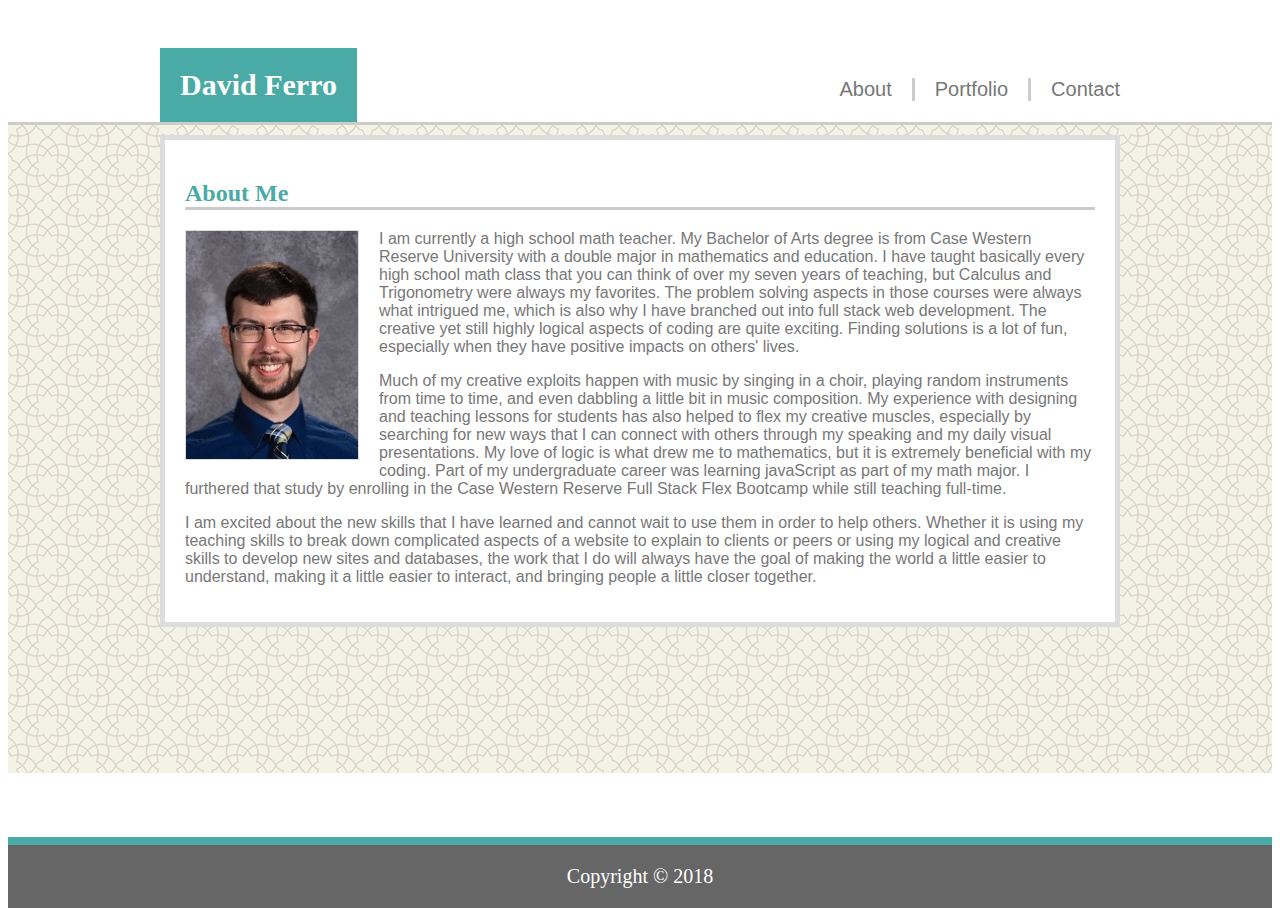
<file: Basic-Portfolio/index.html>
<!doctype html>
<html lang="en-us">

    <head>
        <meta charset="UTF-8">
        <title>
            About David Ferro
        </title>
        <link rel="stylesheet" type="text/css" href="assets/css/style.css">
    </head>

    <body>

        <div class="content">
        
        <header>        
            <h1 id="headerBox1">
                David Ferro
            </h1>

            <div id="headerBox2">
                <div id="headerLink3">
                    <a href="contact.html">Contact</a>
                </div>
                <div id="headerLink2">
                    <a href="portfolio.html">Portfolio</a>
                </div>
                <div id="headerLink1">
                    <a href="#">About</a>
                </div>
            </div>
        </header>

        <section id="mainContent">
            <div class="mainContentBox">
                <h2>
                    About Me
                </h2>

                <img id="headshot" src="assets/images/2018HeadShot.jpg" alt="David Ferro Headshot">

                <div class="bioText">
                    <p>
                        I am currently a high school math teacher.  My Bachelor of Arts degree is from Case Western Reserve University with a double major in mathematics and education.  I have taught basically every high school math class that you can think of over my seven years of teaching, but Calculus and Trigonometry were always my favorites.  The problem solving aspects in those courses were always what intrigued me, which is also why I have branched out into full stack web development.  The creative yet still highly logical aspects of coding are quite exciting.  Finding solutions is a lot of fun, especially when they have positive impacts on others' lives.
                    </p>
                    <p>
                        Much of my creative exploits happen with music by singing in a choir, playing random instruments from time to time, and even dabbling a little bit in music composition.  My experience with designing and teaching lessons for students has also helped to flex my creative muscles, especially by searching for new ways that I can connect with others through my speaking and my daily visual presentations.  My love of logic is what drew me to mathematics, but it is extremely beneficial with my coding.  Part of my undergraduate career was learning javaScript as part of my math major.  I furthered that study by enrolling in the Case Western Reserve Full Stack Flex Bootcamp while still teaching full-time.
                    </p>
                    <p>
                        I am excited about the new skills that I have learned and cannot wait to use them in order to help others.  Whether it is using my teaching skills to break down complicated aspects of a website to explain to clients or peers or using my logical and creative skills to develop new sites and databases, the work that I do will always have the goal of making the world a little easier to understand, making it a little easier to interact, and bringing people a little closer together.
                    </p>
                </div>
            </div>
        </section>

        </div>

        <footer class="footer">
            Copyright &copy; 2018
        </footer>
        
    </body>

</html>
</file>
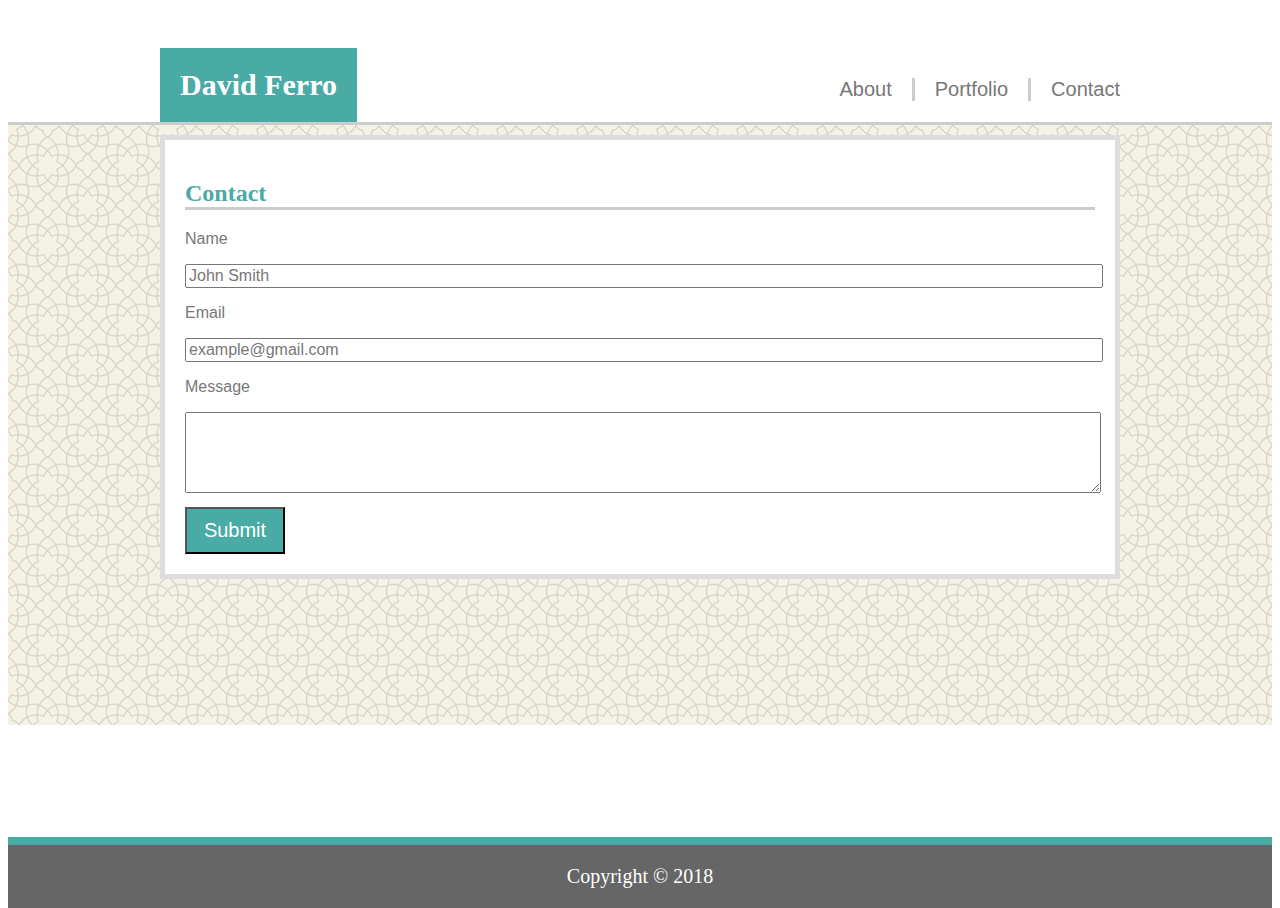
<file: Basic-Portfolio/contact.html>
<!doctype html>
<html lang="en-us">

    <head>
        <meta charset="UTF-8">
        <title>
            Contact David Ferro
        </title>
        <link rel="stylesheet" type="text/css" href="assets/css/style.css">
    </head>

    <body>

        <div class="content">
        
        <header>        
            <h1 id="headerBox1">
                David Ferro
            </h1>

            <div id="headerBox2">
                <div id="headerLink3">
                    <a href="#">Contact</a>
                </div>
                <div id="headerLink2">
                    <a href="portfolio.html">Portfolio</a>
                </div>
                <div id="headerLink1">
                    <a href="index.html">About</a>
                </div>
            </div>
        </header>

        <section id="mainContent">
            <div class="mainContentBox">
                <h2>
                    Contact
                </h2>

                <form class="contactBox" action="#">
                    <p class="contactText">
                        Name
                    </p>
                    <input class="nameEmailInput" type="text" name="name" value="John Smith"><br>
                    <p class="contactText">
                        Email
                    </p>
                    <input class="nameEmailInput" type="text" name="email" value="example@gmail.com"><br>
                    <p class="contactText">
                        Message
                    </p>                    
                    <textarea class="messageInput" cols="60" rows="5" name="message"></textarea>
                    <br>
                    <input class="submit" type="submit" value="Submit">
                </form>

            </div>
        </section>

        </div>

        <footer class="footer">
            Copyright &copy; 2018
        </footer>
        
    </body>

</html>
</file>
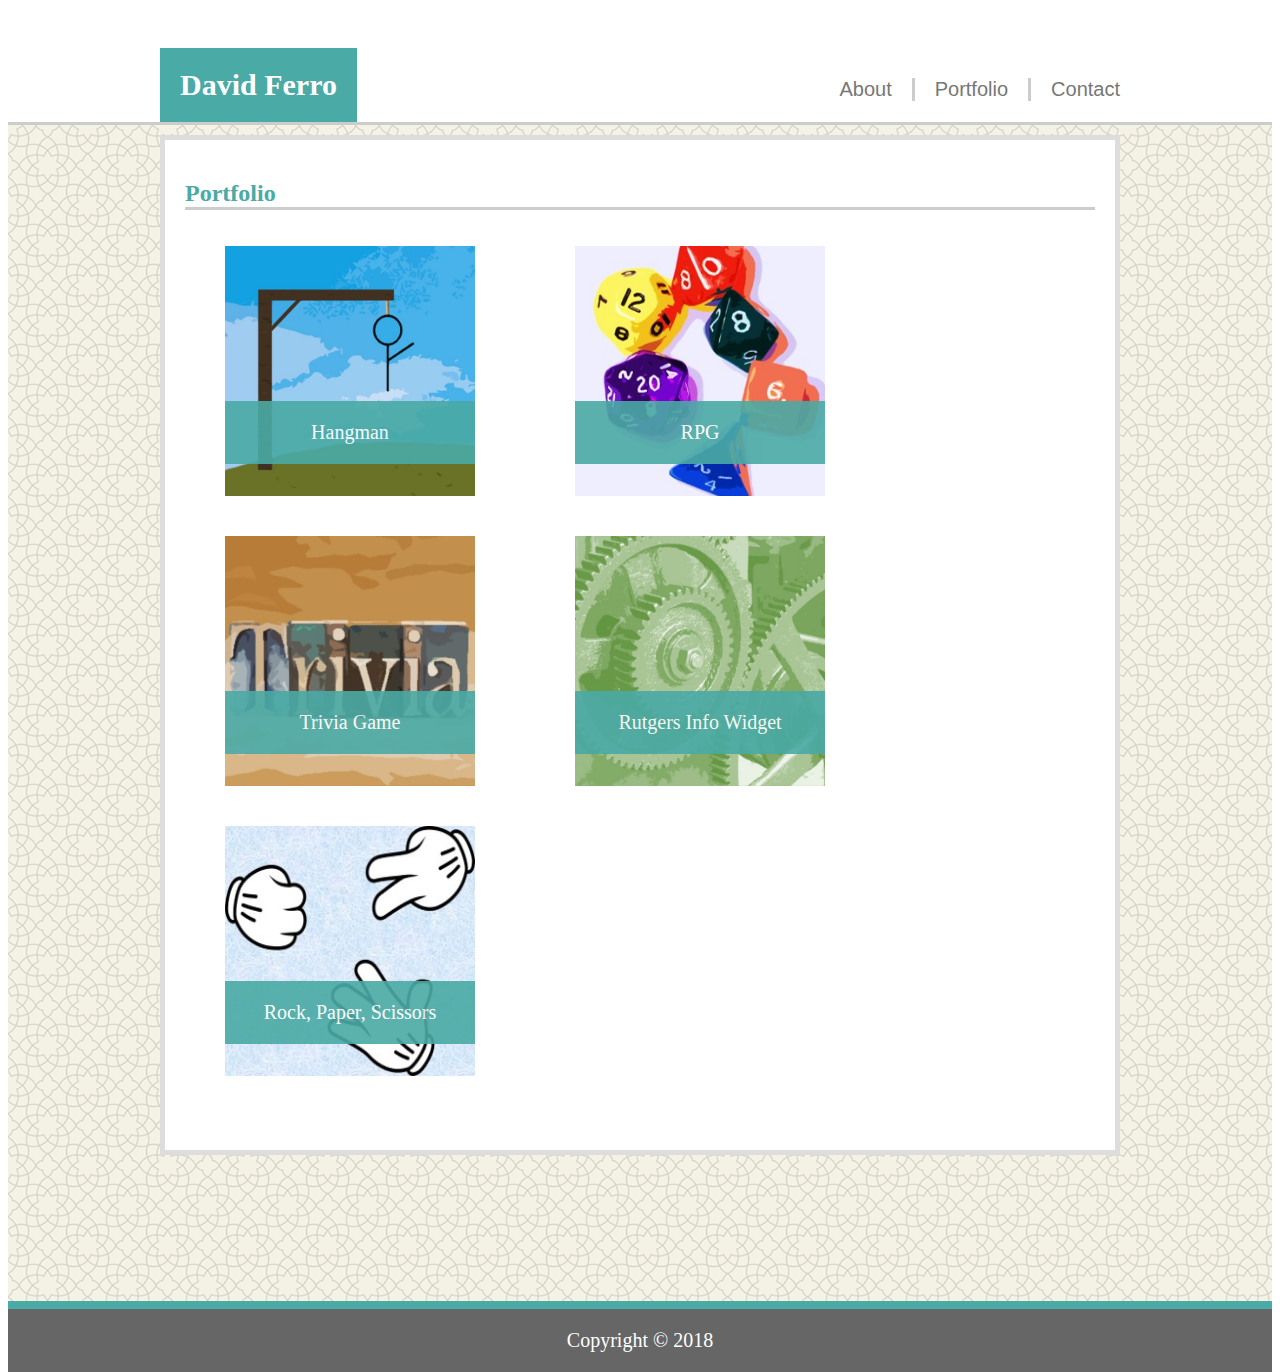
<file: Basic-Portfolio/portfolio.html>
<!doctype html>
<html lang="en-us">

    <head>
        <meta charset="UTF-8">
        <title>
            Portfolio of David Ferro
        </title>
        <link rel="stylesheet" type="text/css" href="assets/css/style.css">
    </head>

    <body>

        <div class="content">
        
        <header>        
            <h1 id="headerBox1">
                David Ferro
            </h1>

            <div id="headerBox2">
                <div id="headerLink3">
                    <a href="contact.html">Contact</a>
                </div>
                <div id="headerLink2">
                    <a href="#">Portfolio</a>
                </div>
                <div id="headerLink1">
                    <a href="index.html">About</a>
                </div>
            </div>
        </header>

        <section id="mainContent">
            <div class="mainContentBox">
                <h2>
                    Portfolio
                </h2>

                <div class="projects">
                    <div class="box">
                        <figure id="textBoxHangman"><a class="Text" href="">Hangman</a></figure>
                        <figure id="hangmanImg"><img src="assets/images/Hangman.jpg" width="250" height="250" alt="Hangman"></figure>
                        <br>

                        <figure id="textBoxRPG"><a class="Text" href="">RPG</a></figure>
                        <figure id="RPGImg"><img src="assets/images/RPG.jpg" width="250" height="250" alt="RPG"></figure>
                        <br>
                
                        <figure id="textBoxTrivia"><a class="Text" href="">Trivia Game</a></figure>
                        <figure id="triviaImg"><img src="assets/images/Trivia.jpg" width="250" height="250" alt="Trivia"></figure>
                        <br>

                        <figure id="textBoxWidget"><a class="Text" href="">Rutgers Info Widget</a></figure>
                        <figure id="widgetImg"><img src="assets/images/Widget.jpg" width="250" height="250" alt="Widget"></figure>
                        <br>

                        <figure id="textBoxRock"><a class="Text" href="">Rock, Paper, Scissors</a></figure>
                        <figure id="rockImg"><img src="assets/images/RockPaperScissors.jpg" width="250" height="250" alt="RockPaperScissors"></figure>
                        <br>
                    </div>
                </div>

            </div>
        </section>

        </div>

        <footer class="footer">
            Copyright &copy; 2018
        </footer>
        
    </body>

</html>
</file>
<file: Basic-Portfolio/assets/css/style.css>
html, body {
    height:100%;
}

body {
    display:flex;
    flex-direction: column;
}

.content {
    flex: 1 0 auto;
}

header {
    width: 960px;
    height:94px;
    background: #ffffff;
    margin:20px auto 0px auto;
    
}

#headerBox1 {
    background: #4aaaa5;
    color: #ffffff;
    font-family: 'Georgia', Times, Times New Roman, serif;
    float: left;
    width:auto;
    padding: 20px;
    font-size: 30px;
}

#headerBox2 {
    float:right;
    width:360px;
    height:94px;

}

#headerLink1 {
    border-style:solid;
    border-color:#cccccc;
    border-width: 0px 3px 0px 0px;
    padding:0px 20px 0px 20px;
    margin: 50px 0px 20px 0px;
    float:right;
}

#headerLink1 a {
    color:#777777;
    font-family:'Arial', 'Helvetica Neue', Helvetica, sans-serif;
    text-decoration:none;
    font-size:20px;
}

#headerLink2 {
    border-style:solid;
    border-color:#cccccc;
    border-width: 0px 3px 0px 0px;
    padding:0px 20px 0px 20px;
    margin: 50px 0px 20px 0px;
    float:right;
}

#headerLink2 a {
    color:#777777;
    font-family:'Arial', 'Helvetica Neue', Helvetica, sans-serif;
    text-decoration:none;
    font-size:20px;
    }

#headerLink3 {
    padding:0px 0px 0px 20px;
    margin: 50px 0px 20px 0px;
    float:right;
}

#headerLink3 a {
    color:#777777;
    font-family:'Arial', 'Helvetica Neue', Helvetica, sans-serif;
    text-decoration:none;
    font-size:20px;
}

#mainContent {
    width: auto;
    background-image: url("oriental.png");
    border-style:solid;
    border-width: 3px 0px 0px 0px;
    border-color: #cccccc;
    padding-bottom: 10%;
}

.mainContentBox {
    width:910px;
    background-color: #ffffff;
    margin: 10px auto 20px auto;
    padding:20px;
    border-color: #dddddd;
    border-width:5px;
    border-style:solid;
}

h2 {
    width:100%;
    color: #4aaaa5;
    font-family: 'Georgia', Times, Times New Roman, serif;
    border-style: solid;
    border-color: #cccccc;
    border-width: 0px 0px 3px 0px;
}

#headshot {
    float:left;
    margin-right: 20px;
    margin-bottom: 20px;
    border-style: solid;
    border-color: #dddddd;
    border-width: 1px;
}

.bioText {
    font-family:'Arial', 'Helvetica Neue', Helvetica, sans-serif;
    color: #777777;
}

.contactText {
    font-family:'Arial', 'Helvetica Neue', Helvetica, sans-serif;
    color: #777777;
}

.nameEmailInput {
    width:100%;
    font-family:'Arial', 'Helvetica Neue', Helvetica, sans-serif;
    color: #777777;
    font-size:16px;
}

.messageInput {
    width:100%;
    font-family:'Arial', 'Helvetica Neue', Helvetica, sans-serif;
    color: #777777;
    margin-bottom: 10px;
}

.submit {
    width:100px;
    background-color: #4aaaa5;
    color: #ffffff;
    padding:10px;
    font-size:20px;
}

.projects{
    position:relative;
    height:900px;
}

.box {
    position:absolute;
}

.Text {
    color: #ffffff;
    background-color: #4aaaa5;
    font-family: 'Georgia', Times, Times New Roman, serif;
    font-size:20px;
    padding:20px;
    text-decoration: none;
}

#textBoxHangman {
    width:250px;
    height:auto;
    background-color: #4aaaa5;
    text-align:center;
    padding:20px 0px;
    position: absolute;
    top:155px;
    z-index:2;
    opacity:0.9;
}

#hangmanImg{
    position:absolute;
    z-index:1;
    top:0px;
}

#textBoxRPG {
    width:250px;
    height:auto;
    background-color: #4aaaa5;
    text-align:center;
    padding:20px 0px;
    position: absolute;
    top:155px;
    left: 350px;
    z-index:2;
    opacity:0.9;
}

#RPGImg{
    position:absolute;
    left:350px;
    top:0px;
    z-index:1;
}

#textBoxTrivia {
    width:250px;
    height:auto;
    background-color: #4aaaa5;
    text-align:center;
    padding:20px 0px;
    position: absolute;
    top:445px;
    z-index:2;
    opacity:0.9;
}

#triviaImg{
    position:absolute;
    top:290px;
    z-index:1;
}

#textBoxWidget {
    width:250px;
    height:auto;
    background-color: #4aaaa5;
    text-align:center;
    padding:20px 0px;
    position: absolute;
    top:445px;
    left:350px;
    z-index:2;
    opacity:0.9;
}

#widgetImg{
    position:absolute;
    top:290px;
    left:350px;
    z-index:1;
}

#textBoxRock {
    width:250px;
    height:auto;
    background-color: #4aaaa5;
    text-align:center;
    padding:20px 0px;
    position: absolute;
    top:735px;
    z-index:2;
    opacity:0.9;
}

#rockImg {
    position:absolute;
    top:580px;
    z-index:1;
}

.footer {
    width:auto;
    flex-shrink: 0;
    font-size: 20px;
    padding: 20px;
    color: #ffffff;
    background-color: #666666;
    border-style: solid;
    border-width: 8px 0px 0px 0px;
    border-color: #4aaaa5;
    text-align: center;
    text-emphasis: bold;
}
</file>
